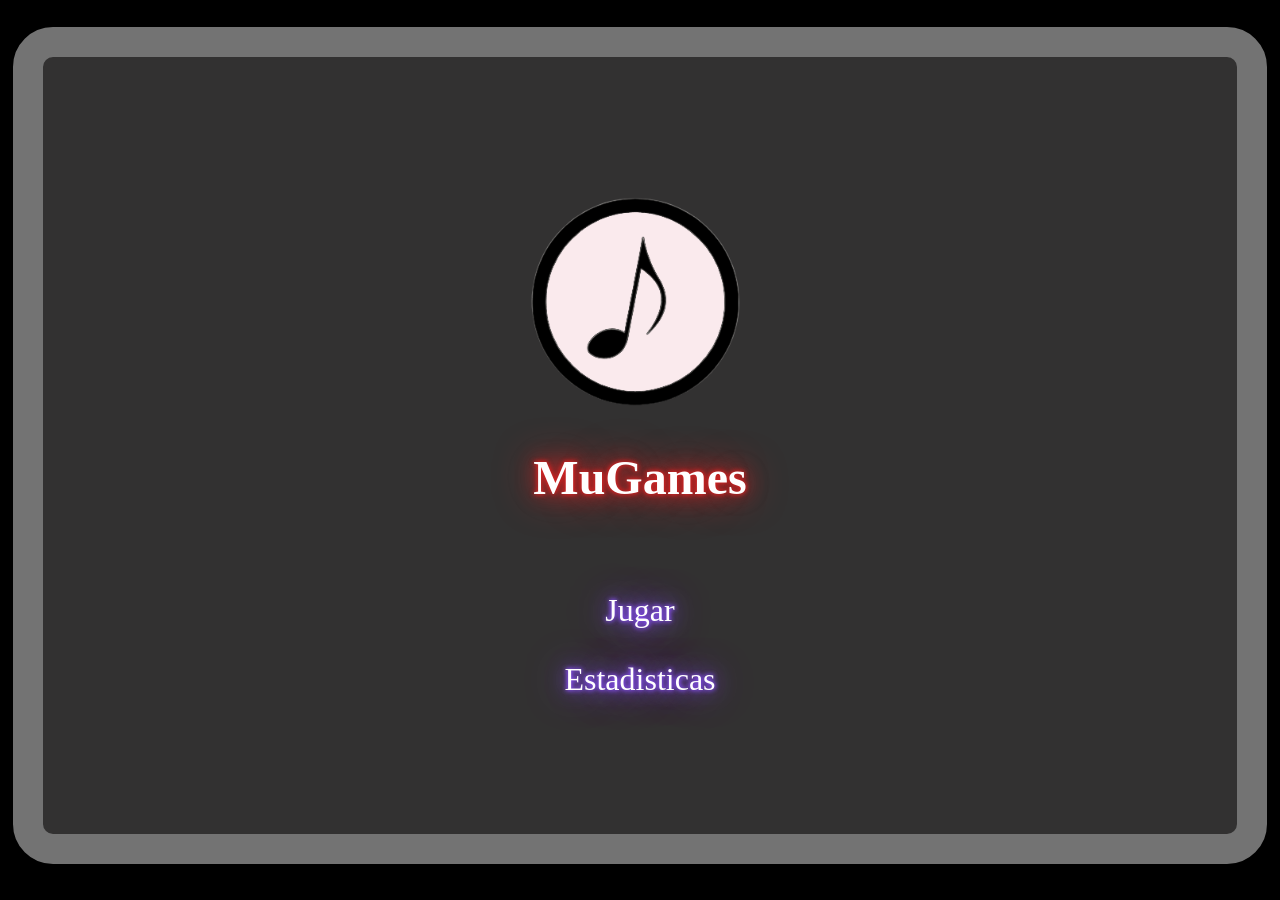
<file: front/index.html>
<html>
<head>
    <meta charset="UTF-8">
    <meta name="viewport" content="width=device-width, initial-scale=1.0">

    <title>MuGames</title>

    <link rel="icon" type="image/png" href="./assets/images/LogoSinFondo.png">

    <link rel="stylesheet" href="./css/colors.css">
    <link rel="stylesheet" href="./css/global.css">

    <link rel="stylesheet" href="./css/components/logo.css">
    <link rel="stylesheet" href="./css/components/title.css">
    <link rel="stylesheet" href="./css/components/options.css">
</head>
<body>
    <div class="tv-frame">
        <div class="tv-screen">

            <div class="header">
                <img
                    src="./assets/images/LogoSinFondo.png"
                    alt="Logo"
                    class="logo"
                >

                <h1 class="title">MuGames</h1>
            </div>

            <div class="options-container">
                <a href="modes.html" class="options">Jugar</a>
                
                <a href="modes.html" class="options">Estadisticas</a>
            </div>
        </div>
    </div>
</body>
</html>
</file>
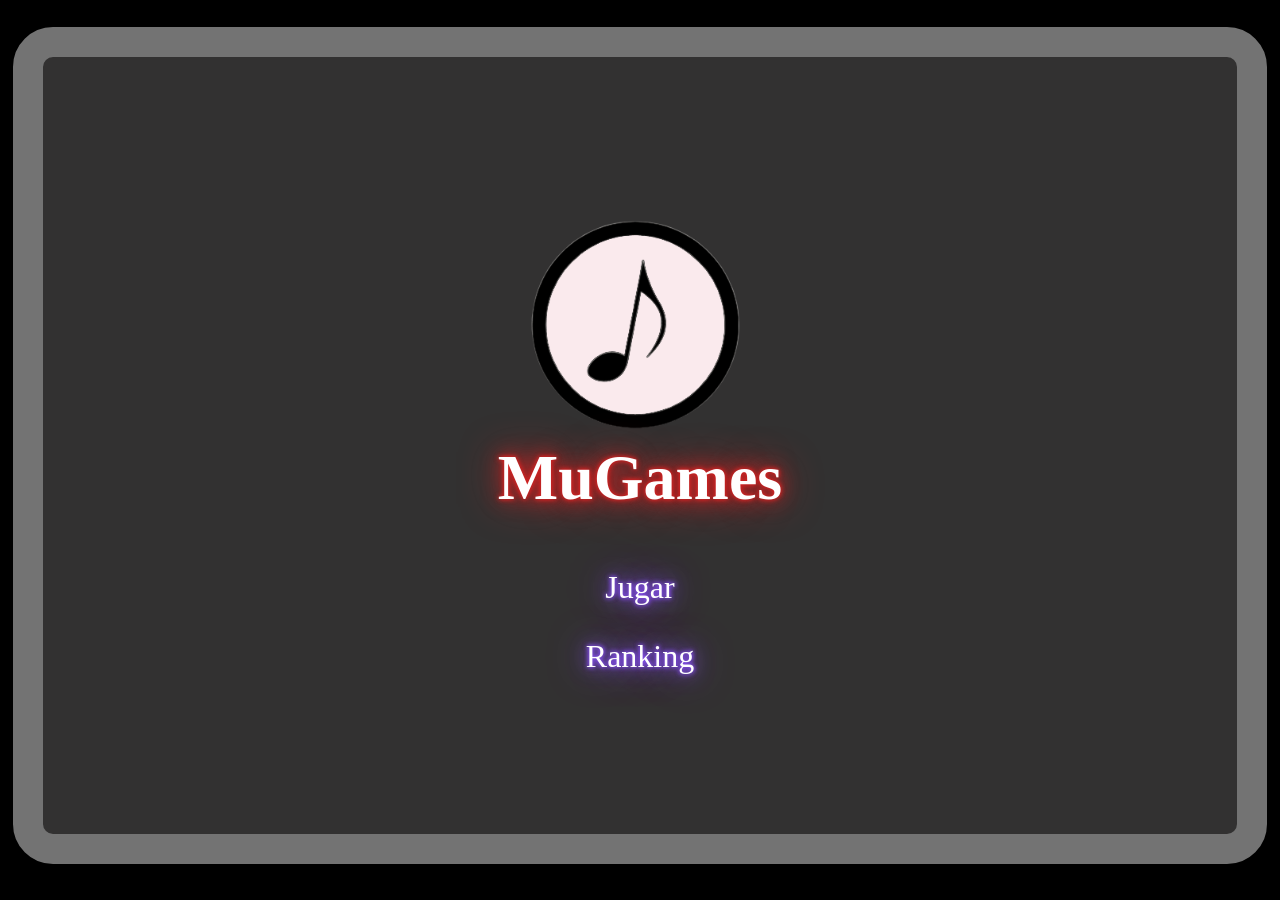
<file: frontend/index.html>
<html>
<head>
    <meta charset="UTF-8">
    <meta name="viewport" content="width=device-width, initial-scale=1.0">

    <title>MuGames</title>

    <link rel="icon" type="image/png" href="./assets/images/LogoSinFondo.png">

    <link rel="stylesheet" href="./css/colors.css">
    <link rel="stylesheet" href="./css/global.css">

    <link rel="stylesheet" href="./css/components/logo.css">
    <link rel="stylesheet" href="./css/components/title.css">
    <link rel="stylesheet" href="./css/components/options.css">
</head>
<body>
    <div class="tv-frame">
        <div class="tv-screen">

            <div class="header">
                <img
                    src="./assets/images/LogoSinFondo.png"
                    alt="Logo"
                    class="logo"
                >

                <h1 class="title">MuGames</h1>
            </div>

            <div class="options-container">
                <a href="modes.html" class="options">Jugar</a>
                
                <a href="ranking.html" class="options">Ranking</a>
            </div>
        </div>
    </div>
</body>
</html>
</file>
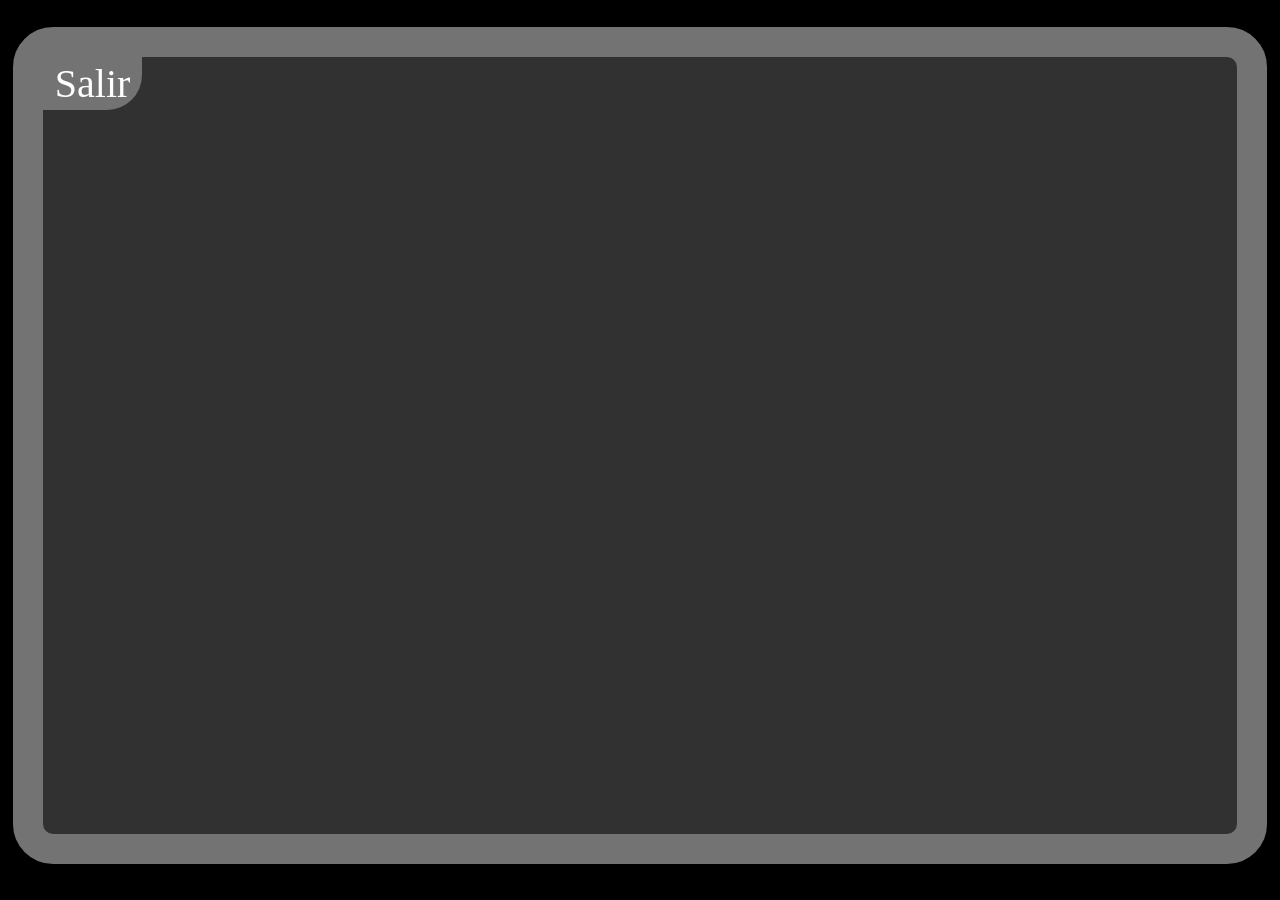
<file: front/modes.html>
<html>
<head>
    <meta charset="UTF-8">

    <meta name="viewport" content="width=device-width, initial-scale=1.0">

    <title>MuGames</title>

    <link rel="icon" type="image/png" href="./assets/images/LogoSinFondo.png">

    <link rel="stylesheet" href="./css/colors.css">
    <link rel="stylesheet" href="./css/global.css">

    <link rel="stylesheet" href="./css/components/exit.css"
</head>
<body>
    <div class="tv-frame">
        <a href="index.html" class="exit">Salir</a>
        <div class="tv-screen">

        </div>
    </div>
</body>
</html>
</file>
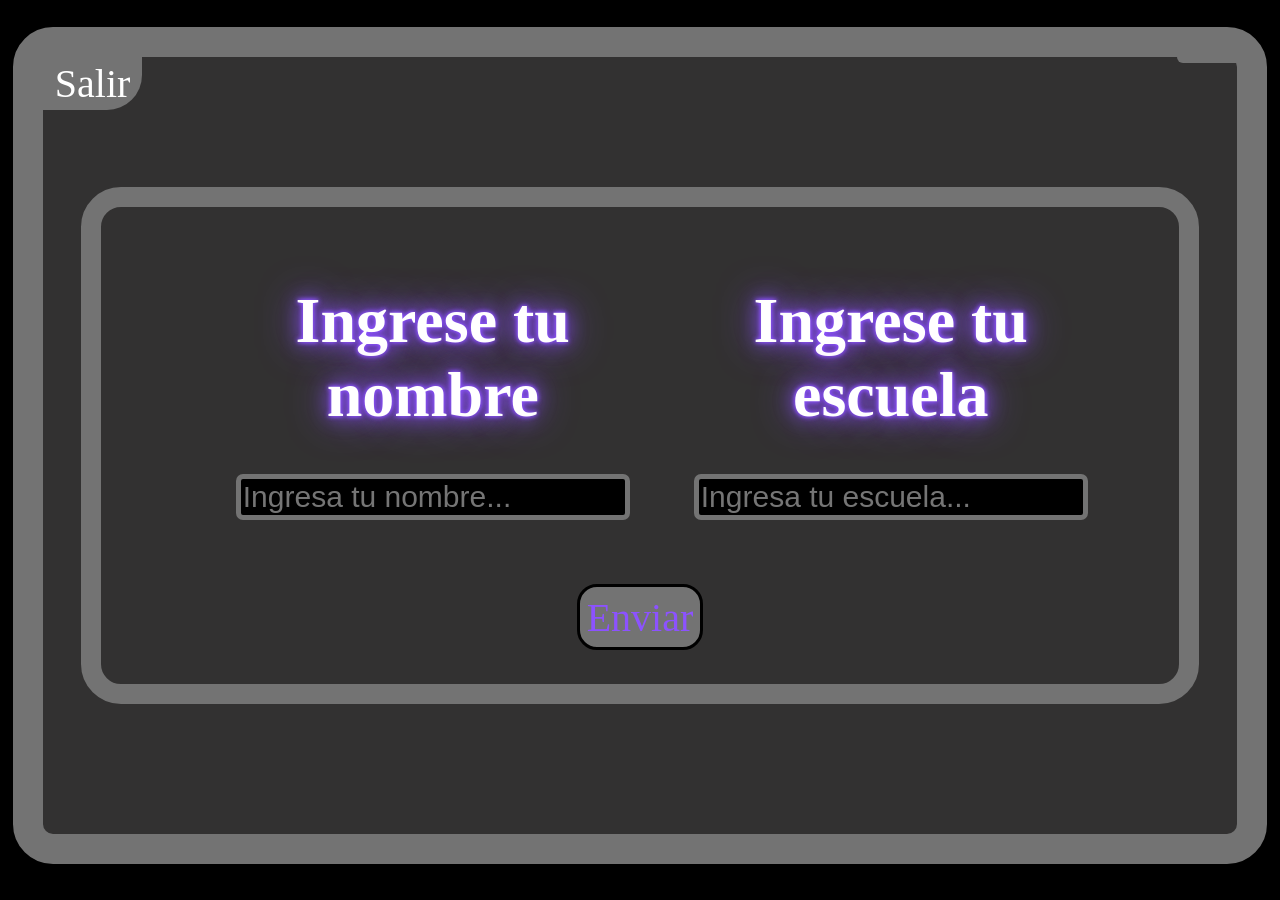
<file: frontend/classicMode.html>
<html>
<head>
    <meta charset="UTF-8">

    <meta name="viewport" content="width=device-width, initial-scale=1.0">

    <title>MuGames</title>

    <link rel="icon" type="image/png" href="./assets/images/LogoSinFondo.png">

    <link rel="stylesheet" href="./css/colors.css">
    <link rel="stylesheet" href="./css/global.css">

    <link rel="stylesheet" href="./css/components/exit.css">
    <link rel="stylesheet" href="./css/components/question.css">
    <link rel="stylesheet" href="./css/components/artistName.css">
    <link rel="stylesheet" href="./css/components/songImage.css">
    <link rel="stylesheet" href="./css/components/bar.css">
    <link rel="stylesheet" href="./css/components/songOptions.css">
    <link rel="stylesheet" href="./css/components/points.css">
    <link rel="stylesheet" href="./css/components/difficultyOptions.css">
    <link rel="stylesheet" href="./css/components/dificultsTitle.css">
    <link rel="stylesheet" href="./css/components/title.css">
    <link rel="stylesheet" href="./css/components/gameOverOptions.css">
    <link rel="stylesheet" href="./css/components/inputFormulary.css">
    <link rel="stylesheet" href="./css/components/sendFormulary.css">
    <link rel="stylesheet" href="./css/components/titleFormulary.css">
</head>
<body>
    <div class="tv-frame">

        <a href="modes.html" class="exit">Salir</a>

        <p class="points"></p>

        <div class="tv-screen">

            <div class="classicModeContainer">
                <h1 class="question">¿Que canción es?</h1>

                <div class="songInformation"></div>

                <div class="progress-container">

                    <div id="progress"></div>

                </div>
            </div>

            <div class="optionsSongs-container"></div>

        </div>
    </div>
    
    <script src="./js/orquestatorClassicMode.js" type="module"></script>
</body>
</html>
</file>
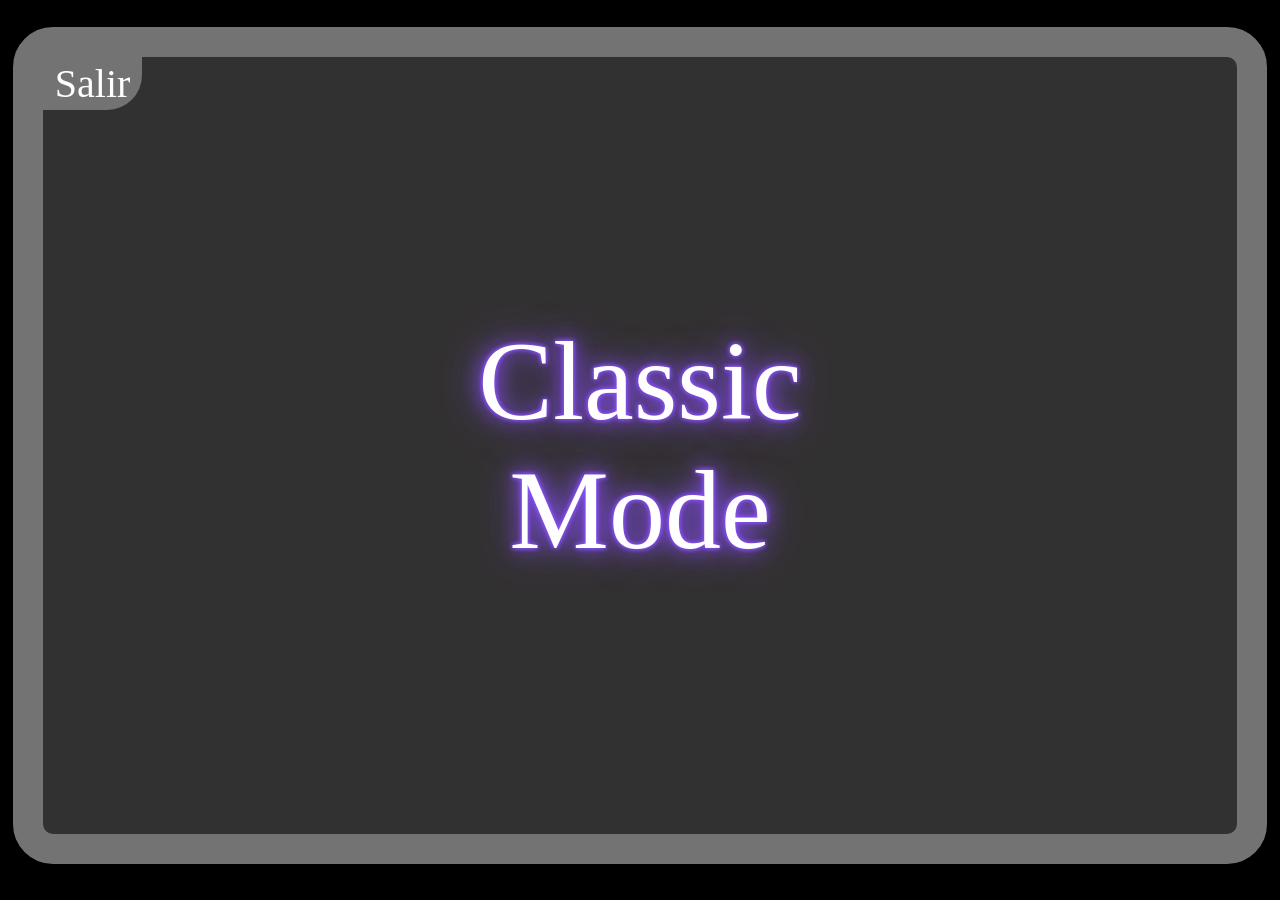
<file: frontend/modes.html>
<html>
<head>
    <meta charset="UTF-8">

    <meta name="viewport" content="width=device-width, initial-scale=1.0">

    <title>MuGames</title>

    <link rel="icon" type="image/png" href="./assets/images/LogoSinFondo.png">

    <link rel="stylesheet" href="./css/colors.css">
    <link rel="stylesheet" href="./css/global.css">

    <link rel="stylesheet" href="./css/components/exit.css">
    <link rel="stylesheet" href="./css/components/options.css">
    <link rel="stylesheet" href="./css/components/modes.css">
</head>
<body>
    <div class="tv-frame">
        
        <a href="index.html" class="exit">Salir</a>

        <div class="tv-screen">

            <div class="modo-container">

                <a href="classicMode.html" class="modes">
                    Classic
                    <br>
                    Mode
                </a>

            </div>
        </div>
    </div>
</body>
</html>
</file>
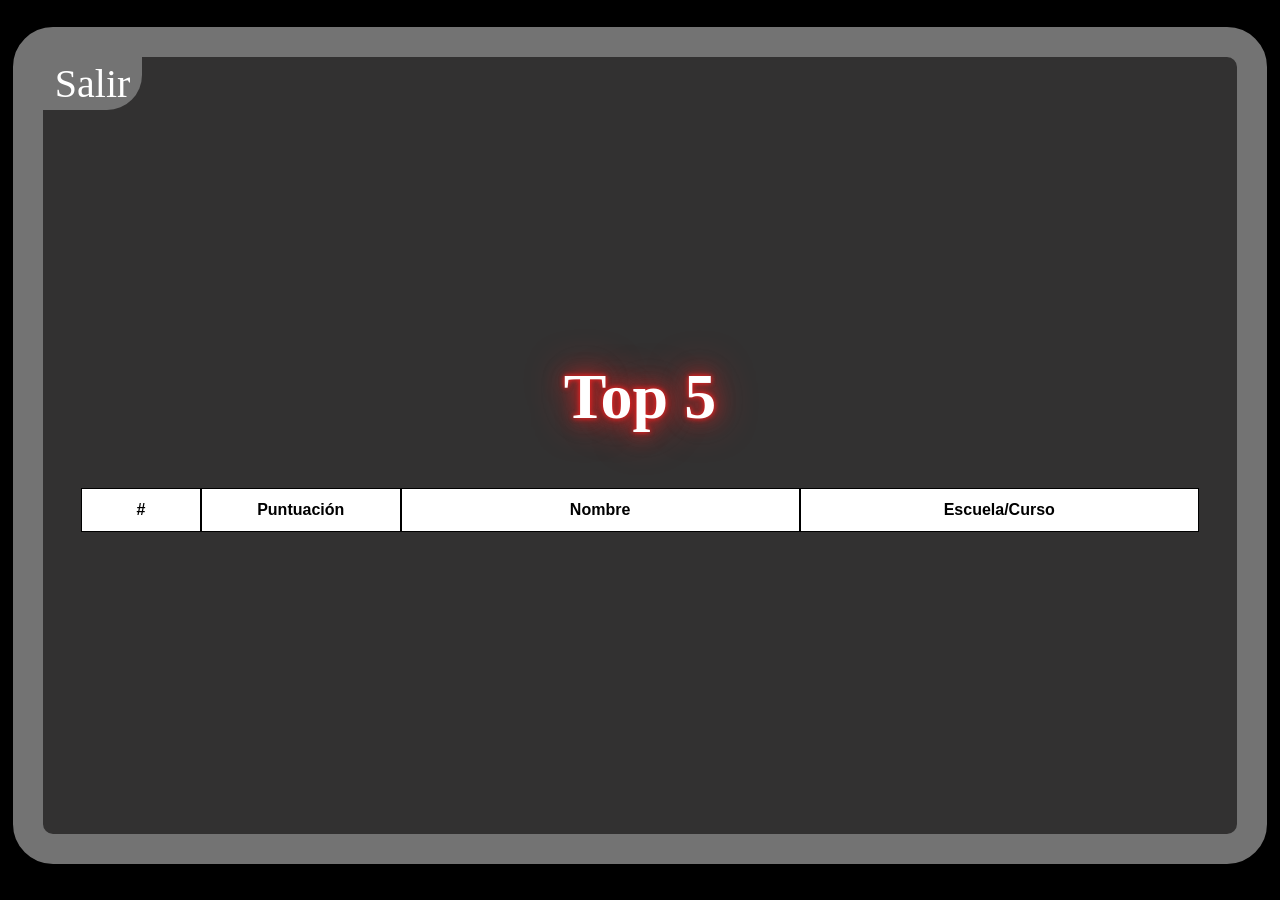
<file: frontend/ranking.html>
<html>
<head>
    <meta charset="UTF-8">
    <meta name="viewport" content="width=device-width, initial-scale=1.0">

    <title>MuGames</title>

    <link rel="icon" type="image/png" href="./assets/images/LogoSinFondo.png">

    <link rel="stylesheet" href="./css/colors.css">
    <link rel="stylesheet" href="./css/global.css">

    <link rel="stylesheet" href="./css/components/title.css">
    <link rel="stylesheet" href="./css/components/options.css">
    <link rel="stylesheet" href="./css/components/exit.css">
    <link rel="stylesheet" href="./css/components/table.css">
</head>
<body>
    <div class="tv-frame">
        <a href="index.html" class="exit">Salir</a>
        <div class="tv-screen">

            <h1 class="title">Top 5</h1>

            <div class="tabla-ranking">
                <div class="fila encabezado">
                    <div>#</div>
                    <div>Puntuación</div>
                    <div>Nombre</div>
                    <div>Escuela/Curso</div>
                </div>
            </div>

        </div>
    </div>

    <script src="./js/table.js" type="module"></script>
</body>
</html>
</file>
<file: front/css/colors.css>
:root{
    --color-background: #000000;
    --color-background-frame: #323131;
    --color-border-screen: #737373;
    
    --color-shadow-title: #d62323;
    --color-font-title: #ffffff;

    --color-shadow-options: #8c52ff;
}
</file>
<file: front/css/global.css>
* {
    box-sizing: border-box;
}

body {
    margin: 0;
    background: var(--color-background);
}

.tv-frame {
    position: relative;

    margin: 3vh 1vw;

    background-color: var(--color-background-frame);
    border: 30px solid var(--color-border-screen);
    border-radius: 40px;

    height: 93vh;
}

.tv-screen {
    height: 100%;
    display: flex;

    flex-direction: column;

    padding: 4vh 3vw;

    overflow: hidden;

    justify-content: center;
    align-items: center;

    gap:6vh;

    border-radius: 20px;
}

.header{
    display: flex;
    align-items: center;
    flex-direction: column;
}

.options-container{
    display: flex;
    align-items: center;
    flex-direction: column;
    gap: 2rem;
}
</file>
<file: front/css/components/logo.css>
.logo {
    width: clamp(30px, 30vw, 240px);
    height: auto;

    transform-origin: 50% 50%;
    animation: logo-animation 4s linear infinite;
}

@keyframes logo-animation {

    0% {
        transform: scale(1) rotate(0deg);
    }

    10% {
        transform: scale(1.1) rotate(36deg);
    }

    20% {
        transform: scale(1) rotate(72deg);
    }

    30% {
        transform: scale(1.08) rotate(108deg);
    }

    40% {
        transform: scale(1) rotate(144deg);
    }

    50% {
        transform: scale(1) rotate(180deg);
    }

    60% {
        transform: scale(1.08) rotate(216deg);
    }

    70% {
        transform: scale(1) rotate(252deg);
    }

    80% {
        transform: scale(1.1) rotate(288deg);
    }

    90% {
        transform: scale(1) rotate(324deg);
    }

    100% {
        transform: scale(1) rotate(360deg);
    }
}
</file>
<file: front/css/components/title.css>
.title {
    font-family: "Cooper BT", serif;
    font-size: clamp(2rem, 5vw, 3rem);
    color: var(--color-font-title);

    text-shadow:
        0 0 5px var(--color-shadow-title),
        0 0 5px var(--color-shadow-title),
        0 0 20px var(--color-shadow-title),
        0 0 40px var(--color-shadow-title);
}
</file>
<file: front/css/components/options.css>
.options{
    margin: 0;

    font-family: "Cooper BT", serif;
    font-size: clamp(1.5rem, 5vw, 2rem);
    color: var(--color-font-title);
    text-decoration: none;

    text-shadow:
        0 0 5px var(--color-shadow-options),
        0 0 5px var(--color-shadow-options),
        0 0 20px var(--color-shadow-options),
        0 0 40px var(--color-shadow-options);
}
</file>
<file: frontend/css/colors.css>
:root{
    --color-background: #000000;
    --color-background-frame: #323131;
    --color-border-screen: #737373;
    
    --color-shadow-title: #d62323;
    --color-font-title: #ffffff;

    --color-shadow-options: #8c52ff;

    --color-buttons-classicMode: #a2a2a2;

}
</file>
<file: frontend/css/global.css>
* {
    box-sizing: border-box;
}

body {
    margin: 0;
    background: var(--color-background);
}

audio {
    display: none;
}

.tv-frame {
    position: relative;

    margin: 3vh 1vw;

    background-color: var(--color-background-frame);
    border: 30px solid var(--color-border-screen);
    border-radius: 40px;

    height: 93vh;
}

.tv-screen {
    height: 100%;
    display: flex;

    flex-direction: column;

    padding: 4vh 3vw;

    overflow: hidden;

    justify-content: center;
    align-items: center;

    gap:6vh;

    border-radius: 20px;
}

.header{
    display: flex;
    align-items: center;
    flex-direction: column;
}

.songInformation{
    display: flex;
    align-items: center;
    flex-direction: column;
}

.options-container{
    display: flex;
    align-items: center;
    flex-direction: column;
    gap: 2rem;
}

.progress-container {
    width: 100%;
    height: 15px;
    background: #ddd;
    border-radius: 10px;
}

.modo-container{
    display: flex;
    text-align: center;
    align-items: center;
    gap: 15rem;
}

.optionsSongs-container{
    display: flex;
    gap: 2rem;
    margin-bottom: 2%;
}

.classicModeContainer{
    display: flex;
    align-items: center;
    flex-direction: column;
}

.selecctDificultyContainer{

    display: flex;

    text-align: center;
    align-items: center;
    flex-direction: column;

    background-color: var(--color-background-frame);
    border: 20px solid var(--color-border-screen);
    border-radius: 40px;

    padding: 10%;
}

.difficultyOptionsContainer{
    display: flex;
    margin-top: 20%;
    gap: 2rem;
}

.gameOverContainer{
    display: flex;

    text-align: center;
    align-items: center;
    flex-direction: column;

    background-color: var(--color-background-frame);
    border: 20px solid var(--color-border-screen);
    border-radius: 40px;

    padding: 5%;
    padding-left: 10%;
    padding-right: 10%;
}

.gameOverOptionsContainer{
    display: flex;
    margin-top: 20%;
    gap: 5rem;
    align-items: center;
}

.gameOverContainer .salir{
    padding: 1rem;
}

.formularyContainer{
    display: flex;
    flex-wrap: wrap;

    text-align: center;
    align-items: center;
    flex-direction: row;

    background-color: var(--color-background-frame);
    border: 20px solid var(--color-border-screen);
    border-radius: 40px;

    padding: 3%;

    gap: 4rem;
}

.sendContainer{
    flex: 0 0 100%;
    box-sizing: border-box
}

.formularyName{
    padding-left: 10%;
}
</file>
<file: frontend/css/components/logo.css>
.logo {
    width: clamp(30px, 30vw, 240px);
    height: auto;

    transform-origin: 50% 50%;
    animation: logo-animation 4s linear infinite;
}

@keyframes logo-animation {

    0% {
        transform: scale(1) rotate(0deg);
    }

    10% {
        transform: scale(1.1) rotate(36deg);
    }

    20% {
        transform: scale(1) rotate(72deg);
    }

    30% {
        transform: scale(1.08) rotate(108deg);
    }

    40% {
        transform: scale(1) rotate(144deg);
    }

    50% {
        transform: scale(1) rotate(180deg);
    }

    60% {
        transform: scale(1.08) rotate(216deg);
    }

    70% {
        transform: scale(1) rotate(252deg);
    }

    80% {
        transform: scale(1.1) rotate(288deg);
    }

    90% {
        transform: scale(1) rotate(324deg);
    }

    100% {
        transform: scale(1) rotate(360deg);
    }
}
</file>
<file: frontend/css/components/title.css>
.title {
    font-family: "Cooper BT", serif;
    font-size: clamp(3rem, 5vw, 7rem);
    color: var(--color-font-title);

    text-shadow:
        0 0 5px var(--color-shadow-title),
        0 0 5px var(--color-shadow-title),
        0 0 20px var(--color-shadow-title),
        0 0 40px var(--color-shadow-title);

    margin: 0;
}
</file>
<file: frontend/css/components/options.css>
.options{
    margin: 0;

    font-family: "Cooper BT", serif;
    font-size: clamp(1.5rem, 5vw, 2rem);
    color: var(--color-font-title);
    text-decoration: none;

    text-shadow:
        0 0 5px var(--color-shadow-options),
        0 0 5px var(--color-shadow-options),
        0 0 20px var(--color-shadow-options),
        0 0 40px var(--color-shadow-options);
}
</file>
<file: front/css/components/exit.css>
.exit {
    position: absolute;
    z-index: 2;



    padding: 3px 12px;

    background-color: var(--color-border-screen);
    color: white;
    font-size: 2.5rem;

    text-decoration: none;

    border-radius: 0 0 35px 0;
}
</file>
<file: frontend/css/components/exit.css>
.exit {
    position: absolute;
    z-index: 2;

    padding: 3px 12px;

    background-color: var(--color-border-screen);
    color: white;
    font-size: 2.5rem;

    text-decoration: none;

    border-radius: 0 0 35px 0;
}
</file>
<file: frontend/css/components/question.css>
.question{
    font-family: "Cooper BT", serif;
    font-size: clamp(3rem, 5vw, 7rem);
    color: var(--color-font-title);
}
</file>
<file: frontend/css/components/artistName.css>
.artistName{
    font-family: "Cooper BT", serif;
    font-size: clamp(1rem, 5vw, 1.5rem);
    color: var(--color-font-title);
}
</file>
<file: frontend/css/components/songImage.css>
.songImage{
    width: 250px;
    height: 250px;
}
</file>
<file: frontend/css/components/bar.css>
#progress {
    width: 0%;
    height: 100%;
    background: #ff0000;
    border-radius: 20px;
}
</file>
<file: frontend/css/components/songOptions.css>
.songOptions{
    background-color: var(--color-buttons-classicMode);

    font-family: "Cooper BT", serif;
    font-size: 250%;
    color: var(--color-font-title);
    
    border: none;
    border-radius: 10px;
    padding: 0.4rem;

    cursor: pointer;
}

.songOptions:active{
    background-color: #7f7f7f; 
    color: #c6c4c4;
}

.songOptions:hover{
    background-color: #7f7f7f;
    color: #c6c4c4;
}
</file>
<file: frontend/css/components/points.css>
.points {
    position: absolute;
    top: 0;
    right: 0;
    z-index: 2;

    margin: 0;
    padding: 3px 30px;

    background-color: var(--color-border-screen);
    color: white;
    font-size: 2.5rem;

    border-radius: 0 0 0 35px;
}
</file>
<file: frontend/css/components/difficultyOptions.css>
.difficultyOptions{
    background-color: #8d56fd;

    font-family: "Cooper BT", serif;
    font-size: 250%;
    
    border: none;
    border-radius: 20px;
    padding: 0.4rem;

    cursor: pointer;
}

.difficultyOptions:hover{
    background-color: #6a40bd;
}

.easy{
    color: #00bf63;
}

.easy:hover{
    color: #01964e
}

.medium{
    color:#ffde59;
}

.medium:hover{
    color:#d1b649;
}

.hard{
    color: #ff3131;
}

.hard:hover{
    color: #bc2525;
}
</file>
<file: frontend/css/components/dificultsTitle.css>
.dificultsTitle{
    margin: 0;
    height: auto;

    font-family: "Cooper BT", serif;
    font-size: clamp(4rem, 5vw, 10rem);
    color: var(--color-font-title);
    text-decoration: none;

    text-shadow:
        0 0 5px var(--color-shadow-options),
        0 0 5px var(--color-shadow-options),
        0 0 20px var(--color-shadow-options),
        0 0 40px var(--color-shadow-options);
}
</file>
<file: frontend/css/components/gameOverOptions.css>
.gameOverOptions{
    background-color: #737373;

    font-family: "Cooper BT", serif;
    font-size: 250%;
    text-decoration: none;
    color: #ff3131;
    
    border: 3px solid black;
    border-radius: 20px;
    padding: 0.4rem;

    cursor: pointer;
}
</file>
<file: frontend/css/components/inputFormulary.css>
.inputFormulary{
    border: 5px solid #737373;
    border-radius: 7px;

    background-color: black;
    color: white;

    font-size: 30px;
}
</file>
<file: frontend/css/components/sendFormulary.css>
.sendFormulary{
    background-color: #737373;

    font-family: "Cooper BT", serif;
    font-size: 250%;
    text-decoration: none;
    color: #8c52ff;
    
    border: 3px solid black;
    border-radius: 20px;
    padding: 0.4rem;

    cursor: pointer;
}
</file>
<file: frontend/css/components/titleFormulary.css>
.titleFormulary{
    font-family: "Cooper BT", serif;
    font-size: clamp(3rem, 5vw, 7rem);
    color: var(--color-font-title);

    text-shadow:
        0 0 5px #8c52ff,
        0 0 5px #8c52ff,
        0 0 20px #8c52ff,
        0 0 40px #8c52ff;
}
</file>
<file: frontend/css/components/modes.css>
.modes{
    margin: 0;
    height: auto;

    font-family: "Cooper BT", serif;
    font-size: clamp(7rem, 5vw, 13rem);
    color: var(--color-font-title);
    text-decoration: none;

    text-shadow:
        0 0 5px var(--color-shadow-options),
        0 0 5px var(--color-shadow-options),
        0 0 20px var(--color-shadow-options),
        0 0 40px var(--color-shadow-options);
}

.modes:hover{
    color: var(--color-font-title);

    text-shadow:
        0 0 5px var(--color-shadow-title),
        0 0 5px var(--color-shadow-title),
        0 0 20px var(--color-shadow-title),
        0 0 40px var(--color-shadow-title);
}
</file>
<file: frontend/css/components/table.css>
.tabla-ranking {
    display: grid;
    grid-template-columns: 0.3fr 0.5fr 1fr 1fr;
    width: 100%;
    font-family: Arial, sans-serif;
    border-radius: 30px;

    margin: 0;
}

.fila {
    display: grid;
    grid-template-columns: subgrid;
    grid-column: 1 / -1;
}

.fila > div {
    padding: 12px;
    border: 1px solid #000000;
    text-align: center;
}

.fila {
    background-color: #323131;
}

.encabezado {
    background-color: #ffffff;
    color: #000000;
    font-weight: bold;
}

.columnaTop{
    background-color: #ffffff;
}
</file>
